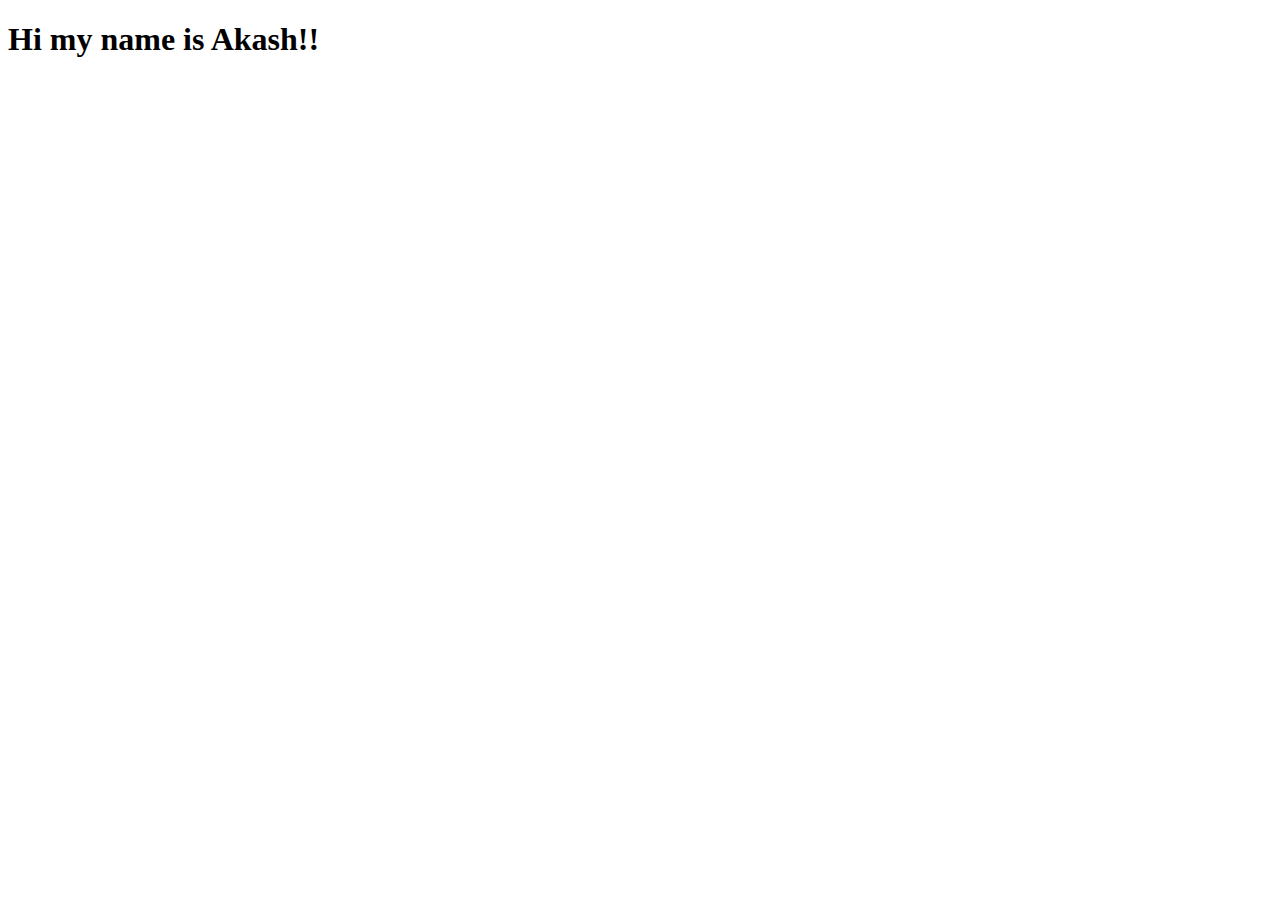
<file: index.html>
<!DOCTYPE html>
<html lang="en">
<head>
    <meta charset="UTF-8">
    <meta http-equiv="X-UA-Compatible" content="IE=edge">
    <meta name="viewport" content="width=device-width, initial-scale=1.0">
    <title>Document</title>
</head>
<body>
    <h1>Hi my name is Akash!!</h1>
</body>
</html>
</file>
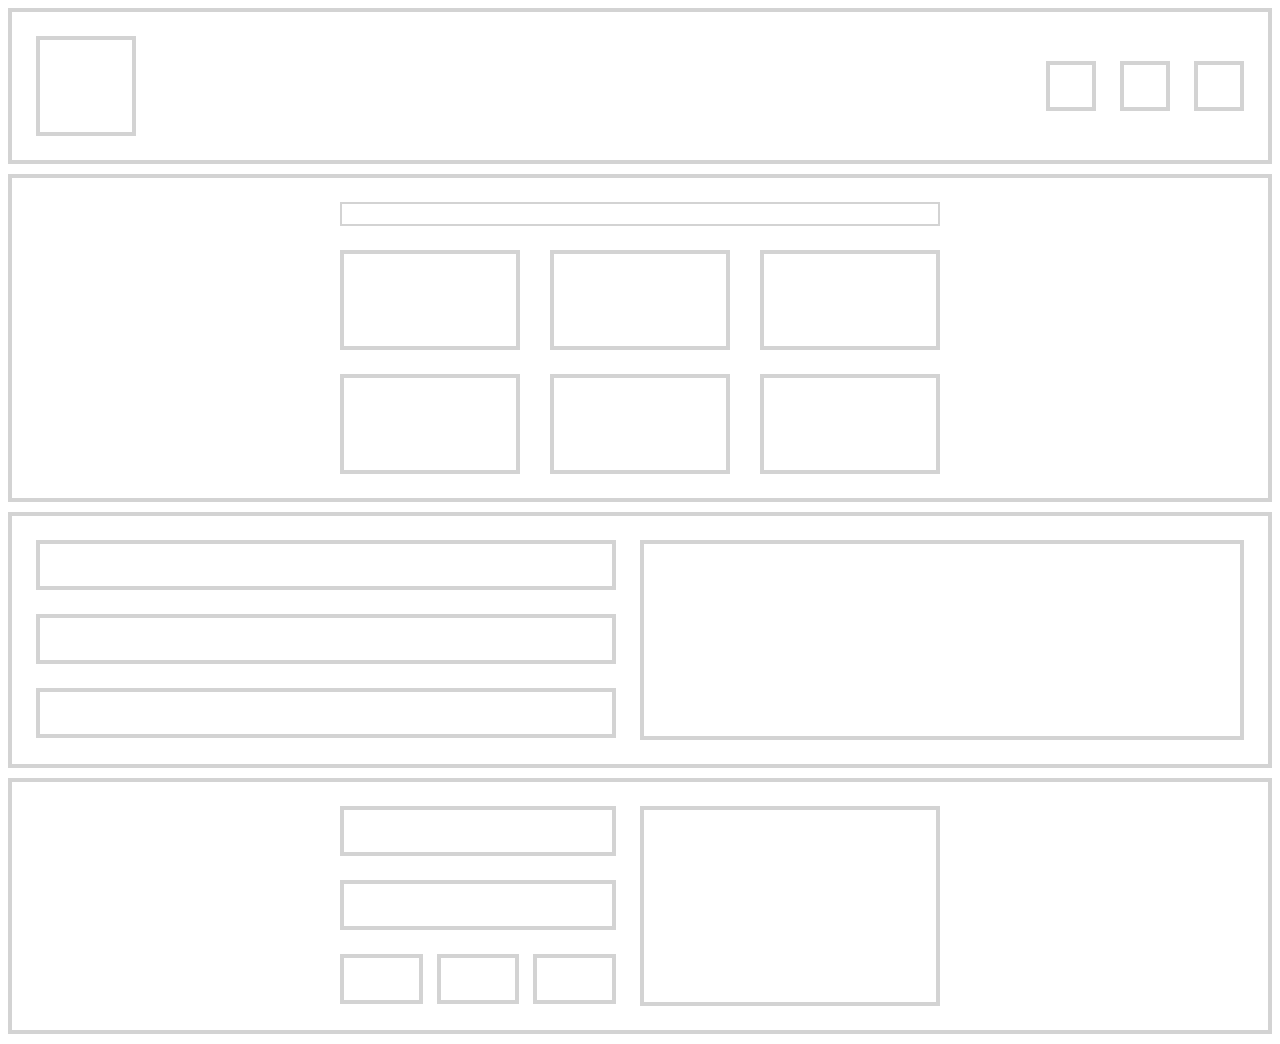
<file: css tutorial/flexbox pt.2/index.html>
<!DOCTYPE html>
<html lang="en">
<head>
    <meta charset="UTF-8">
    <meta http-equiv="X-UA-Compatible" content="IE=edge">
    <meta name="viewport" content="width=device-width, initial-scale=1.0">
    <title>Document</title>
    <link rel="stylesheet" href="./css/styles.css">
</head>
<body>
    <div class="container">
        <div class="box"></div>
        <div class="box-wrapper">
            <div class="box box-small"></div>
            <div class="box box-small"></div>
            <div class="box box-small"></div>
        </div>
    </div>

    <div class="container-2">
        <div class="row">
        <div class="title"></div>
            <div class="box-2-wrapper">
                <div class="box-2"></div>
                <div class="box-2"></div>
                <div class="box-2"></div>
                <div class="box-2"></div>
                <div class="box-2"></div>
                <div class="box-2"></div>
            </div>
        </div>
    </div>

    <div class="container-3">
        <div class="box-wrapper-3">
            <div class="box-3"></div>
            <div class="box-3"></div>
            <div class="box-3"></div>
        </div>
            <div class="box big-box"></div>
    </div>

    <div class="container-3">
        <div class="row-4">
            <div class="box-wrapper-3">
                <div class="box-3"></div>
                <div class="box-3"></div>
                <div class="box-tiny-wrapper">
                    <div class="box box-tiny"></div>
                    <div class="box box-tiny"></div>
                    <div class="box box-tiny"></div>
                </div>
            </div>
            <div class="box big-box"></div>
        </div>
    </div>
</body>
</html>
</file>
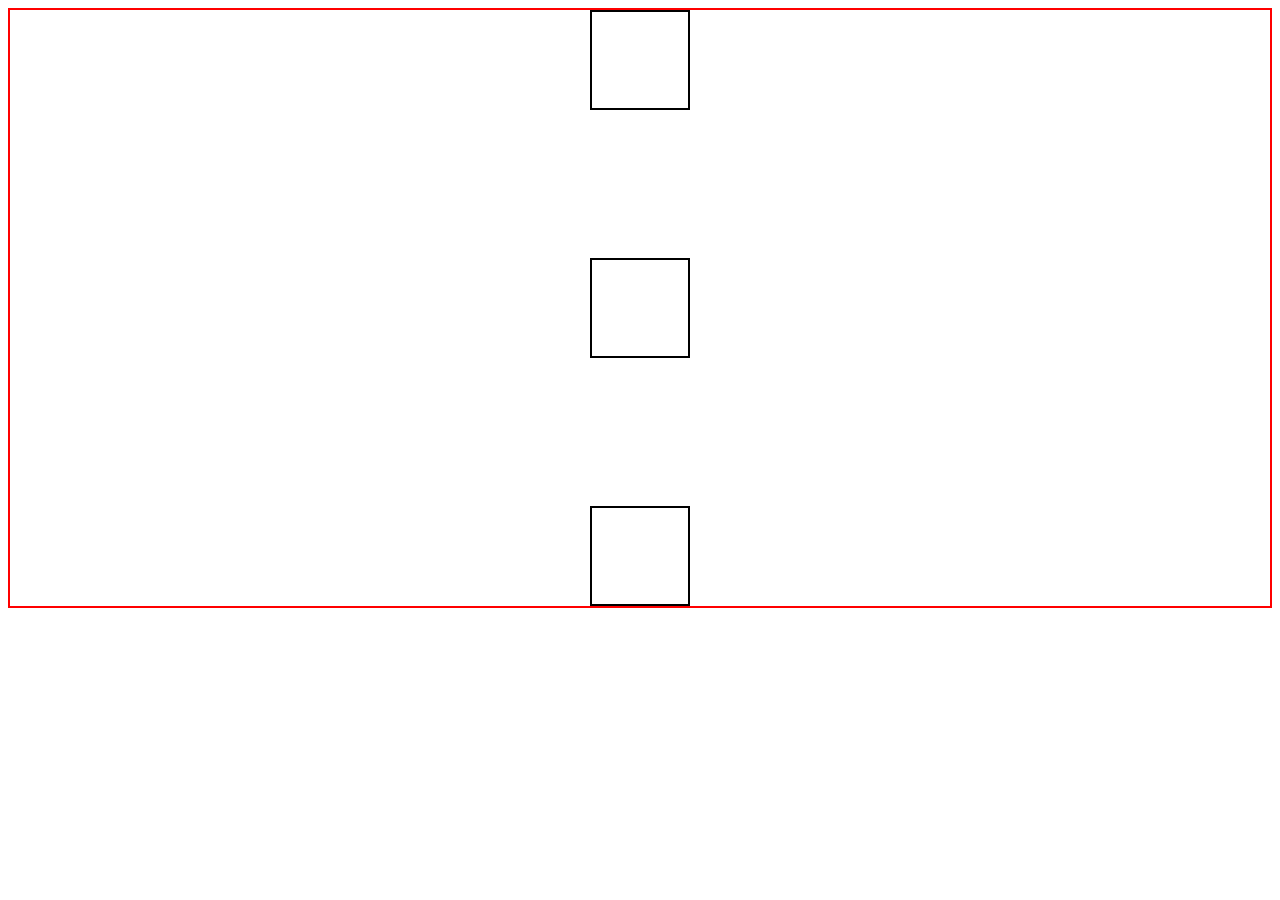
<file: css tutorial/flexbox tutorial/index.html>
<!DOCTYPE html>
<html lang="en">
<head>
    <meta charset="UTF-8">
    <meta http-equiv="X-UA-Compatible" content="IE=edge">
    <meta name="viewport" content="width=device-width, initial-scale=1.0">
    <title>Document</title>
    <link rel="stylesheet" href="css/styles.css">
</head>
<body>
    <div class="container">
        <div class="box"></div>
        <div class="box"></div>
        <div class="box"></div>
    </div>
</body>
</html>
</file>
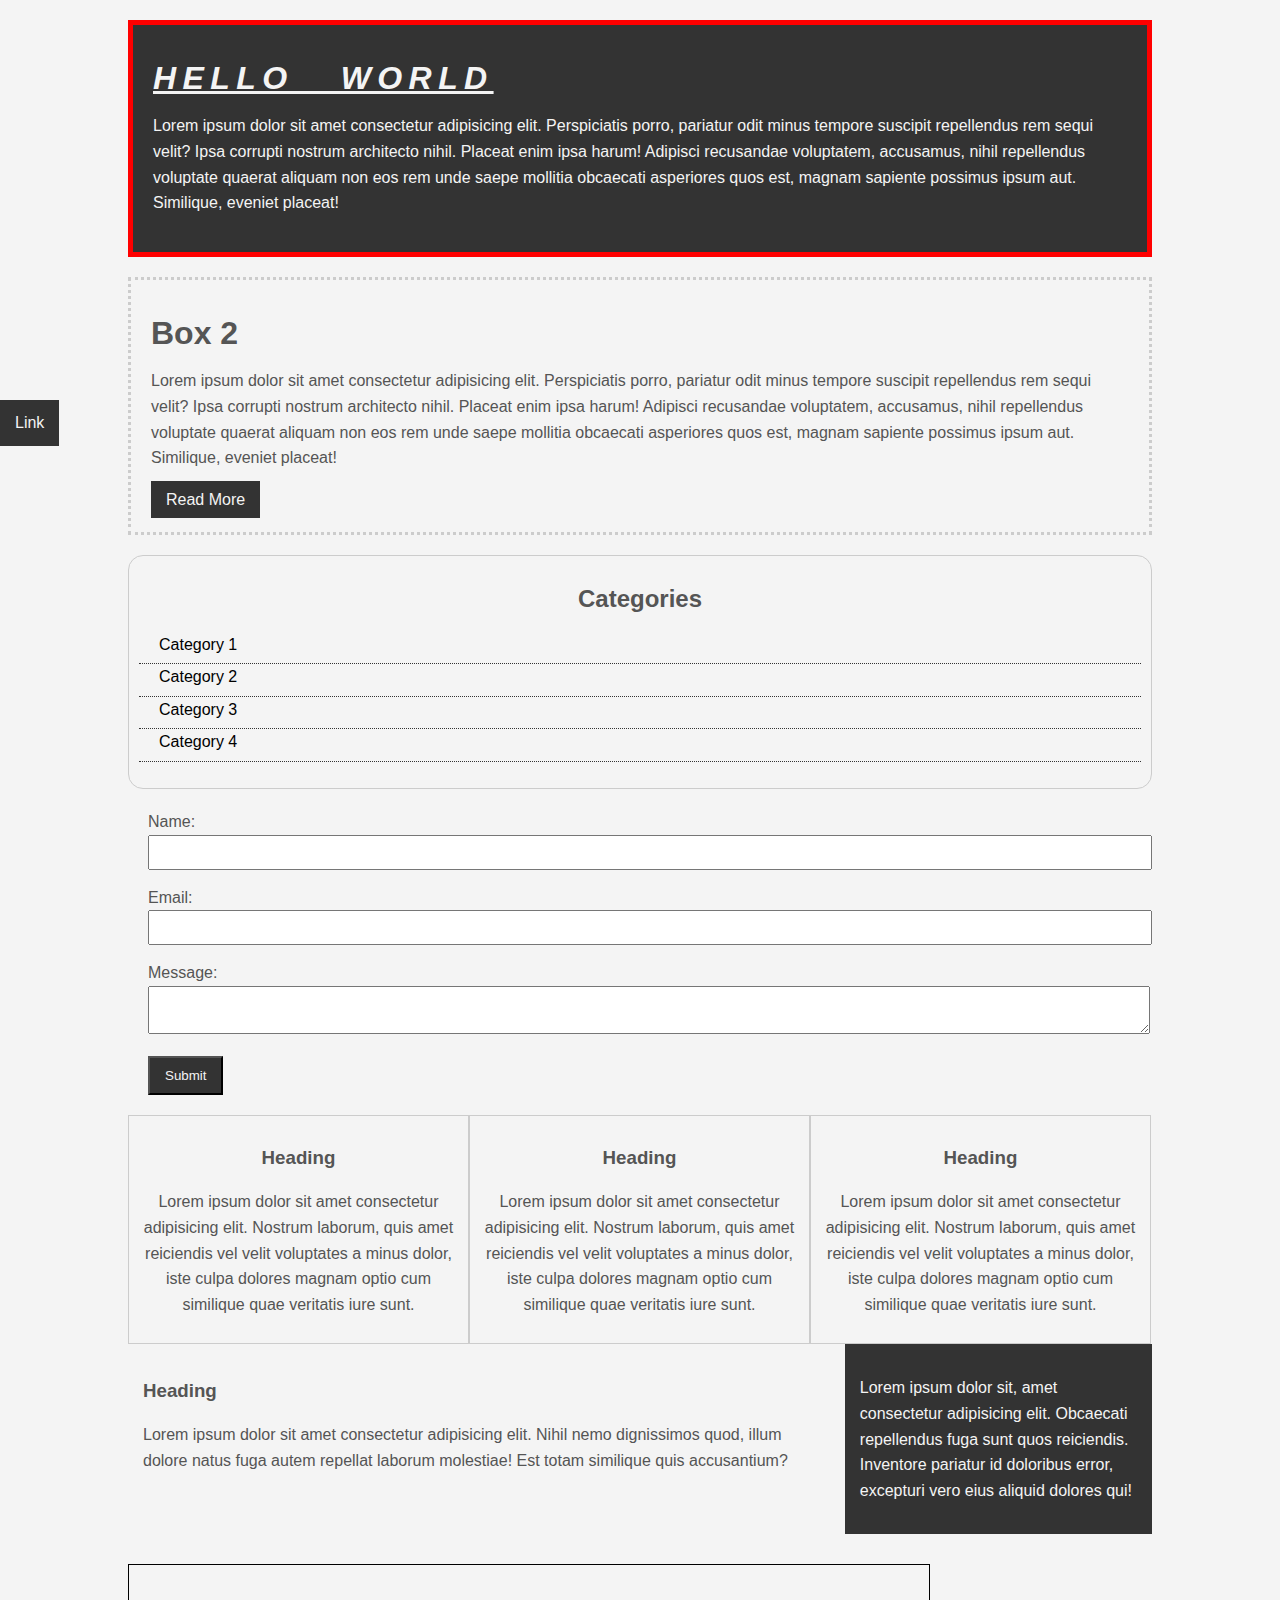
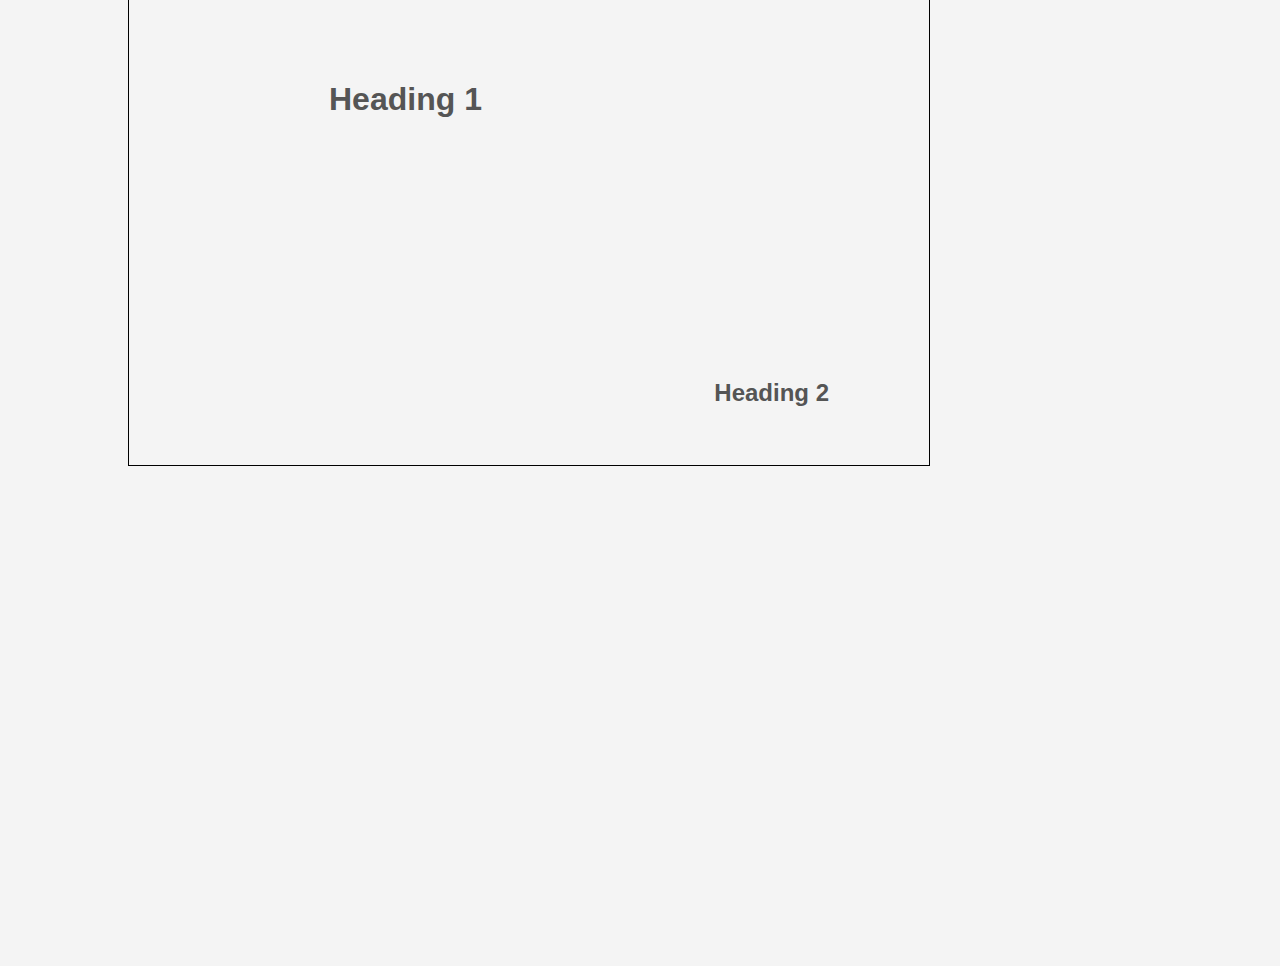
<file: csscrashcourse/csscheatsheet/index.html>
<!DOCTYPE html>
<html lang="en">
<head>
    <meta charset="UTF-8">
    <meta http-equiv="X-UA-Compatible" content="IE=edge">
    <meta name="viewport" content="width=device-width, initial-scale=1.0">
    <title>CSS Cheat Sheet</title>
    <link rel="stylesheet" href="css/styles.css">
</head>
<body>
    <div class="container">

        <div class="box-1">
            <h1>Hello World</h1>
            <p>Lorem ipsum dolor sit amet consectetur adipisicing elit. Perspiciatis porro, pariatur odit minus tempore suscipit repellendus rem sequi velit? Ipsa corrupti nostrum architecto nihil. Placeat enim ipsa harum! Adipisci recusandae voluptatem, accusamus, nihil repellendus voluptate quaerat aliquam non eos rem unde saepe mollitia obcaecati asperiores quos est, magnam sapiente possimus ipsum aut. Similique, eveniet placeat!</p>
        </div>
        <div class="box-2">
            <h1>Box 2</h1>
            <p>Lorem ipsum dolor sit amet consectetur adipisicing elit. Perspiciatis porro, pariatur odit minus tempore suscipit repellendus rem sequi velit? Ipsa corrupti nostrum architecto nihil. Placeat enim ipsa harum! Adipisci recusandae voluptatem, accusamus, nihil repellendus voluptate quaerat aliquam non eos rem unde saepe mollitia obcaecati asperiores quos est, magnam sapiente possimus ipsum aut. Similique, eveniet placeat!</p>
            <a class="button" href="#">Read More</a>
        </div>

        <div class="categories">
            <h2>Categories</h2>
            <ul>
                <li><a href="#">Category 1</a></li>
                <li><a href="#">Category 2</a></li>
                <li><a href="#">Category 3</a></li>
                <li><a href="#">Category 4</a></li>
            </ul>
        </div>

        <form class="my-form">
            <div class="form-group">
                <label>Name: </label>
                <input type="text" name="name">
            </div>
            <div class="form-group">
                <label>Email: </label>
                <input type="text" name="email">
            </div>
            <div class="form-group">
                <label>Message: </label>
                <textarea name="message"></textarea>
            </div>
            <input class="button" type="submit" value="Submit" name="">
        </form>

        <div class="block">
            <h3>Heading</h3>
            <p>Lorem ipsum dolor sit amet consectetur adipisicing elit. Nostrum laborum, quis amet reiciendis vel velit voluptates a minus dolor, iste culpa dolores magnam optio cum similique quae veritatis iure sunt.</p>
        </div>
        <div class="block">
            <h3>Heading</h3>
            <p>Lorem ipsum dolor sit amet consectetur adipisicing elit. Nostrum laborum, quis amet reiciendis vel velit voluptates a minus dolor, iste culpa dolores magnam optio cum similique quae veritatis iure sunt.</p>
        </div>
        <div class="block">
            <h3>Heading</h3>
            <p>Lorem ipsum dolor sit amet consectetur adipisicing elit. Nostrum laborum, quis amet reiciendis vel velit voluptates a minus dolor, iste culpa dolores magnam optio cum similique quae veritatis iure sunt.</p>
        </div>

        <div class="clr"></div>

        <div id="main-block">
            <h3>Heading</h3>
            <p>Lorem ipsum dolor sit amet consectetur adipisicing elit. Nihil nemo dignissimos quod, illum dolore natus fuga autem repellat laborum molestiae! Est totam similique quis accusantium?</p>
        </div>

        <div id="sidebar">
            <p>Lorem ipsum dolor sit, amet consectetur adipisicing elit. Obcaecati repellendus fuga sunt quos reiciendis. Inventore pariatur id doloribus error, excepturi vero eius aliquid dolores qui!</p>
        </div>

        <div class="clr"></div>

        <div class="p-box">
            <h1>Heading 1</h1>
            <h2>Heading 2</h2>
        </div>
    </div><!--container ends-->

    <a class="fix-me button" href="">Link</a>

    <div style="margin-top: 500px;"></div>
    </body>
</html>
</file>
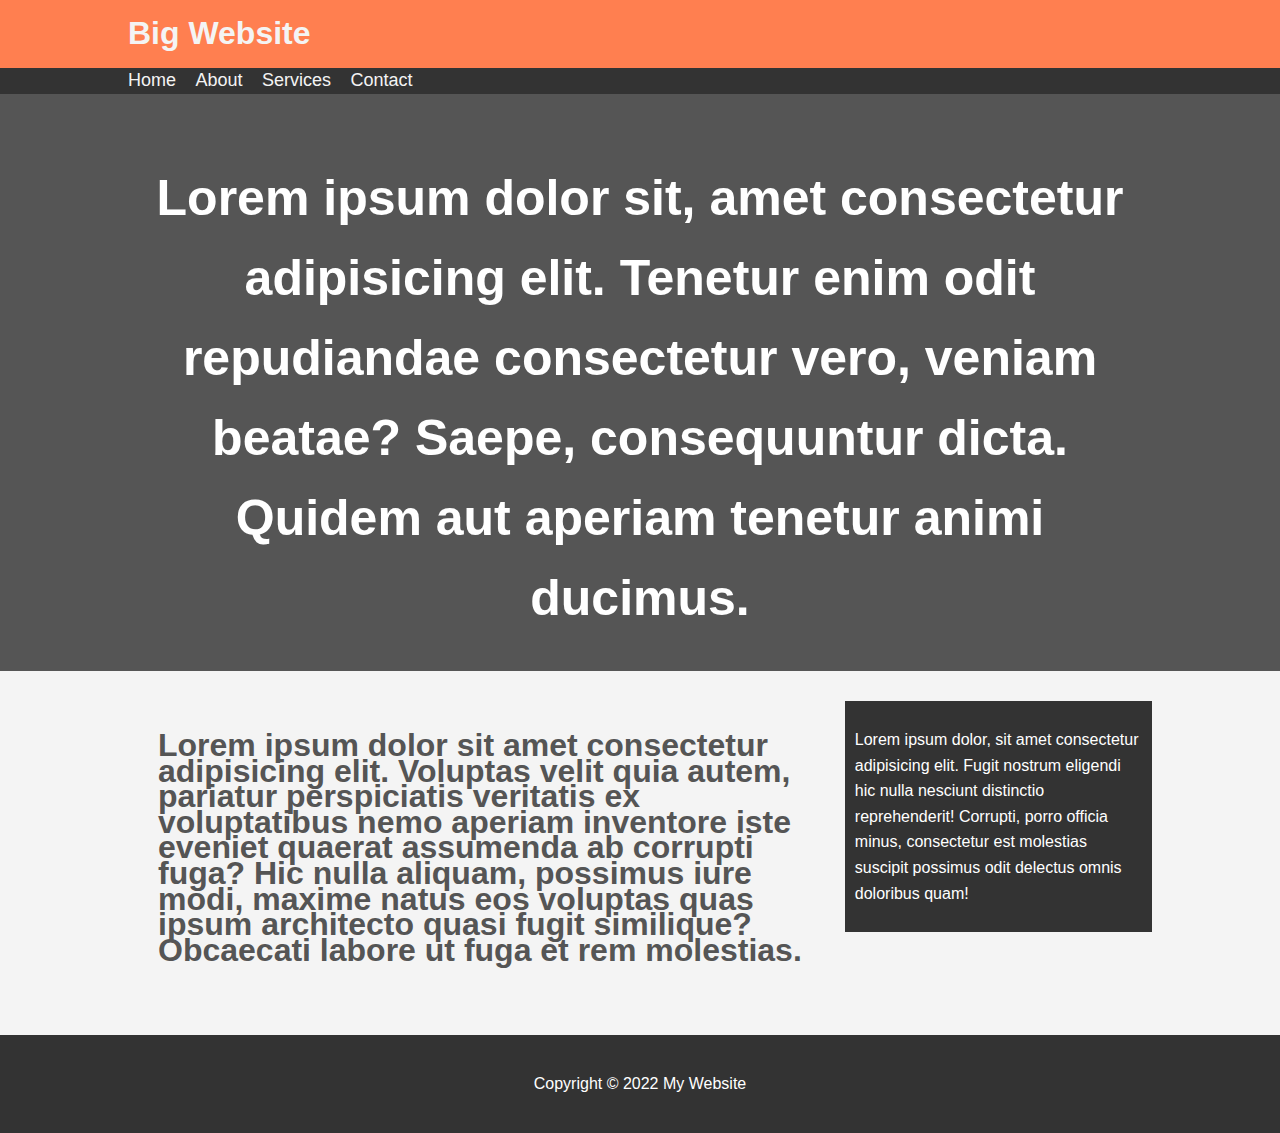
<file: csscrashcourse/website/index.html>
<!DOCTYPE html>
<html lang="en">
<head>
    <meta charset="UTF-8">
    <meta http-equiv="X-UA-Compatible" content="IE=edge">
    <meta name="viewport" content="width=device-width, initial-scale=1.0">
    <link rel="stylesheet" type="text/css" href="css/style.css">
    <title>Document</title>
</head>

<header id="main-header">
    <div class="container">
        <h1>Big Website</h1>
    </div>
</header>
<body>
    <nav id="navbar">
        <div class="container">
            <li><a href="#">Home</a></li>
            <li><a href="#">About</a></li>
            <li><a href="#">Services</a></li>
            <li><a href="#">Contact</a></li>
        </div>
    </nav>

    <section id="showcase">
        <div class="container">
            <h1>
                Lorem ipsum dolor sit, amet consectetur adipisicing elit. Tenetur enim odit repudiandae consectetur vero, veniam beatae? Saepe, consequuntur dicta. Quidem aut aperiam tenetur animi ducimus.
            </h1>
        </div>
    </section>

    <div class="container">
        <section id="main">
            <h1>
                <p>Lorem ipsum dolor sit amet consectetur adipisicing elit. Voluptas velit quia autem, pariatur perspiciatis veritatis ex voluptatibus nemo aperiam inventore iste eveniet quaerat assumenda ab corrupti fuga? Hic nulla aliquam, possimus iure modi, maxime natus eos voluptas quas ipsum architecto quasi fugit similique? Obcaecati labore ut fuga et rem molestias.</p>
            </h1>
        </section>
        <aside id="sidebar">
            <p>Lorem ipsum dolor, sit amet consectetur adipisicing elit. Fugit nostrum eligendi hic nulla nesciunt distinctio reprehenderit! Corrupti, porro officia minus, consectetur est molestias suscipit possimus odit delectus omnis doloribus quam!</p>
        </aside>
    </div>

    <footer id="main-footer">
        <p>Copyright &copy; 2022 My Website</p>
    </footer>
</body>
</html>
</file>
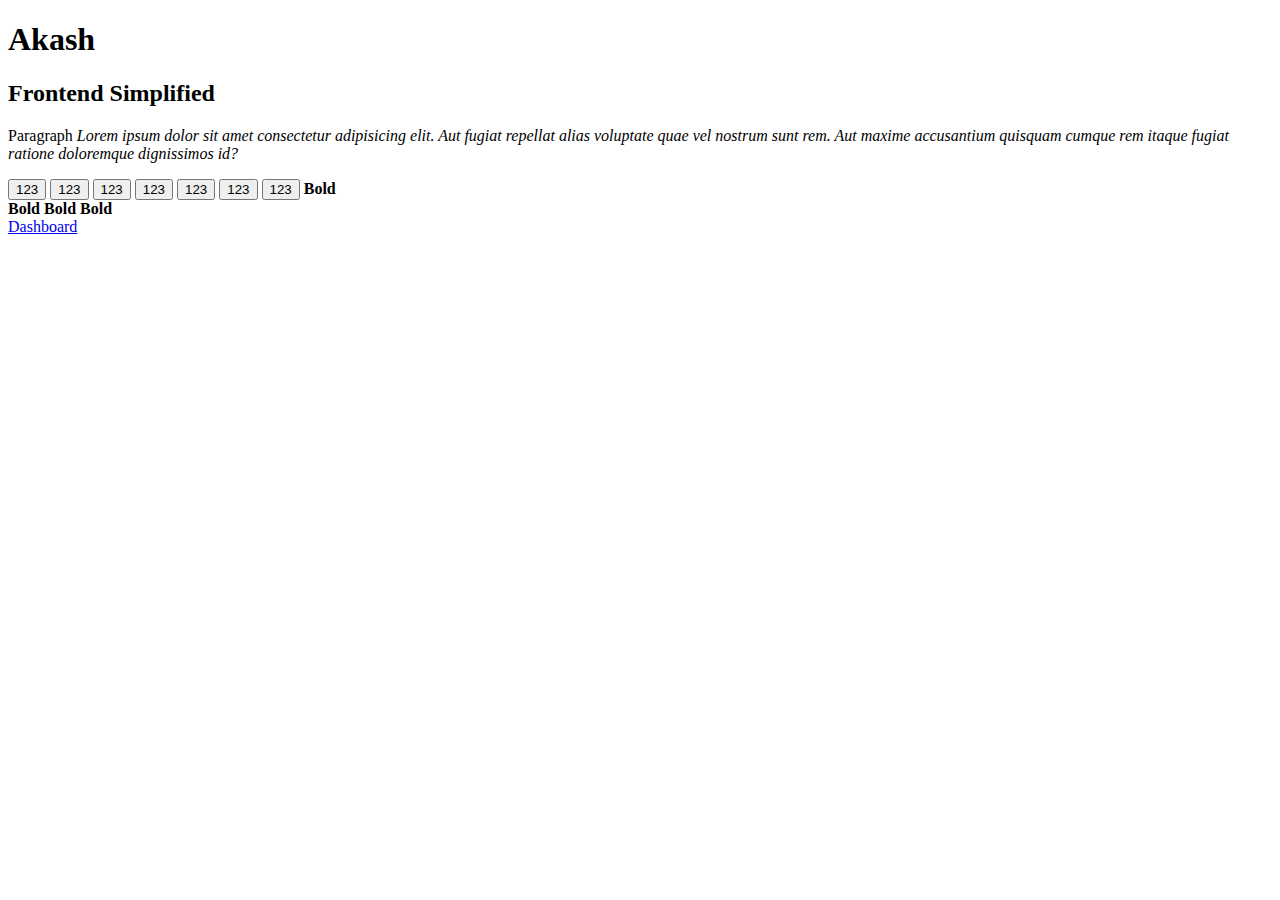
<file: html tutorial/crash course/index.html>
<!DOCTYPE html>
<html lang="en">
<head>
    <meta charset="UTF-8">
    <meta http-equiv="X-UA-Compatible" content="IE=edge">
    <meta name="viewport" content="width=device-width, initial-scale=1.0">
    <title>Document</title>
</head>
<body>
     <h1>Akash</h1>
     <h2>Frontend Simplified</h2>
     <p>Paragraph <i>Lorem ipsum dolor sit amet consectetur adipisicing elit. Aut fugiat repellat alias voluptate quae vel nostrum sunt rem. Aut maxime accusantium quisquam cumque rem itaque fugiat ratione doloremque dignissimos id?</i></p>
     <button>123</button>
     <button>123</button>
     <button>123</button>
     <button>123</button>
     <button>123</button>
     <button>123</button>
     <button>123</button>
     <b>Bold</b>
     <div>
         <b>Bold</b>
         <b>Bold</b>
         <b>Bold</b>
     </div>
     <a href="/html tutorial/crash course/test/dashboard.html" target="_blank">Dashboard</a>
    </body>
</html>
</file>
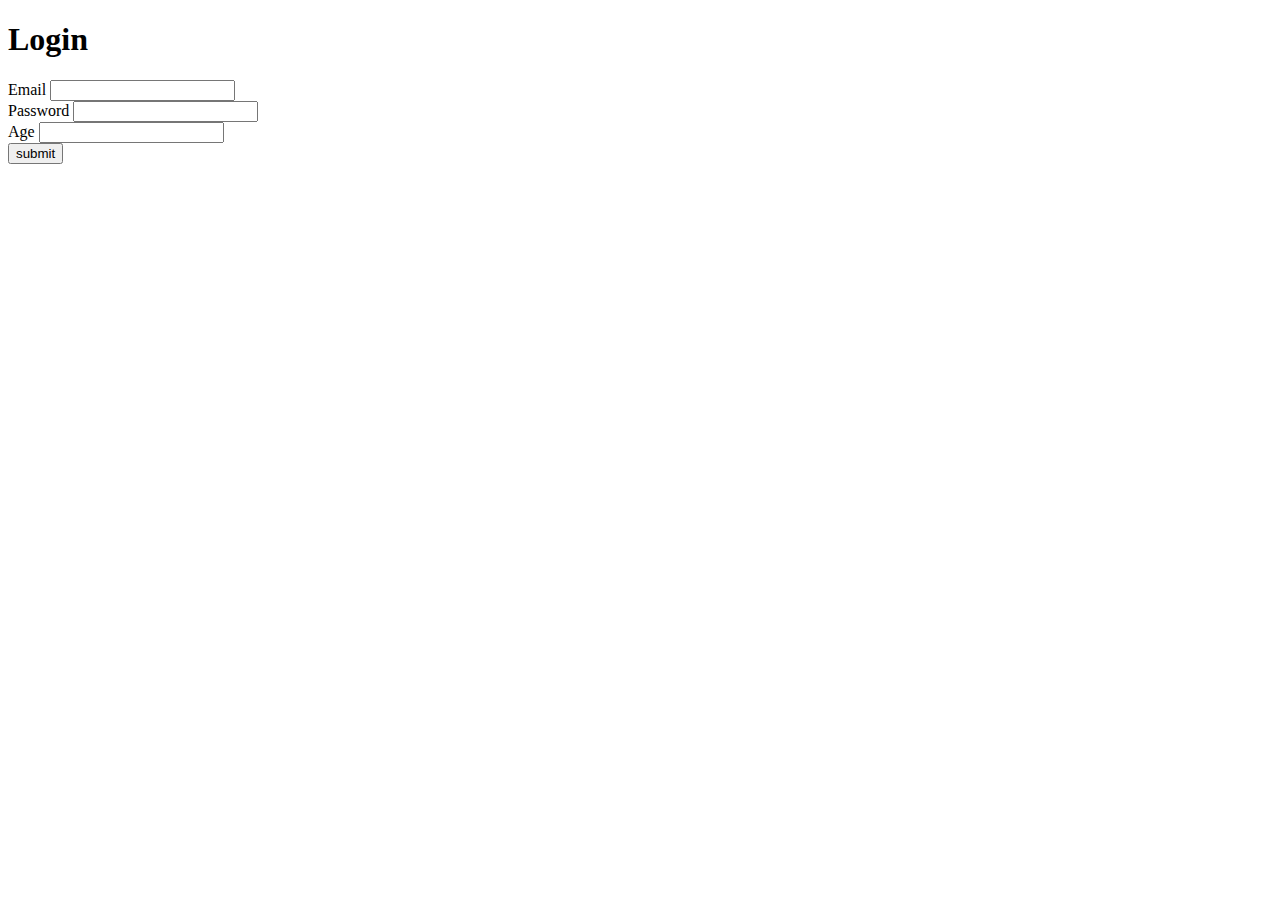
<file: html tutorial/crash course/login.html>
<!DOCTYPE html>
<html lang="en">
<head>
    <meta charset="UTF-8">
    <meta http-equiv="X-UA-Compatible" content="IE=edge">
    <meta name="viewport" content="width=device-width, initial-scale=1.0">
    <title>Document</title>
</head>
<body>
    <h1>Login</h1>
    <form>
        <div>
            <label>Email</label>
            <input type="email" />
        </div>
        <div>
            <label>Password</label>
            <input type="password" />
        </div>
        <div>
            <label>Age</label>
            <input type="number" />
        </div>
        <button>submit</button>
    </form>
</body>
</html>
</file>
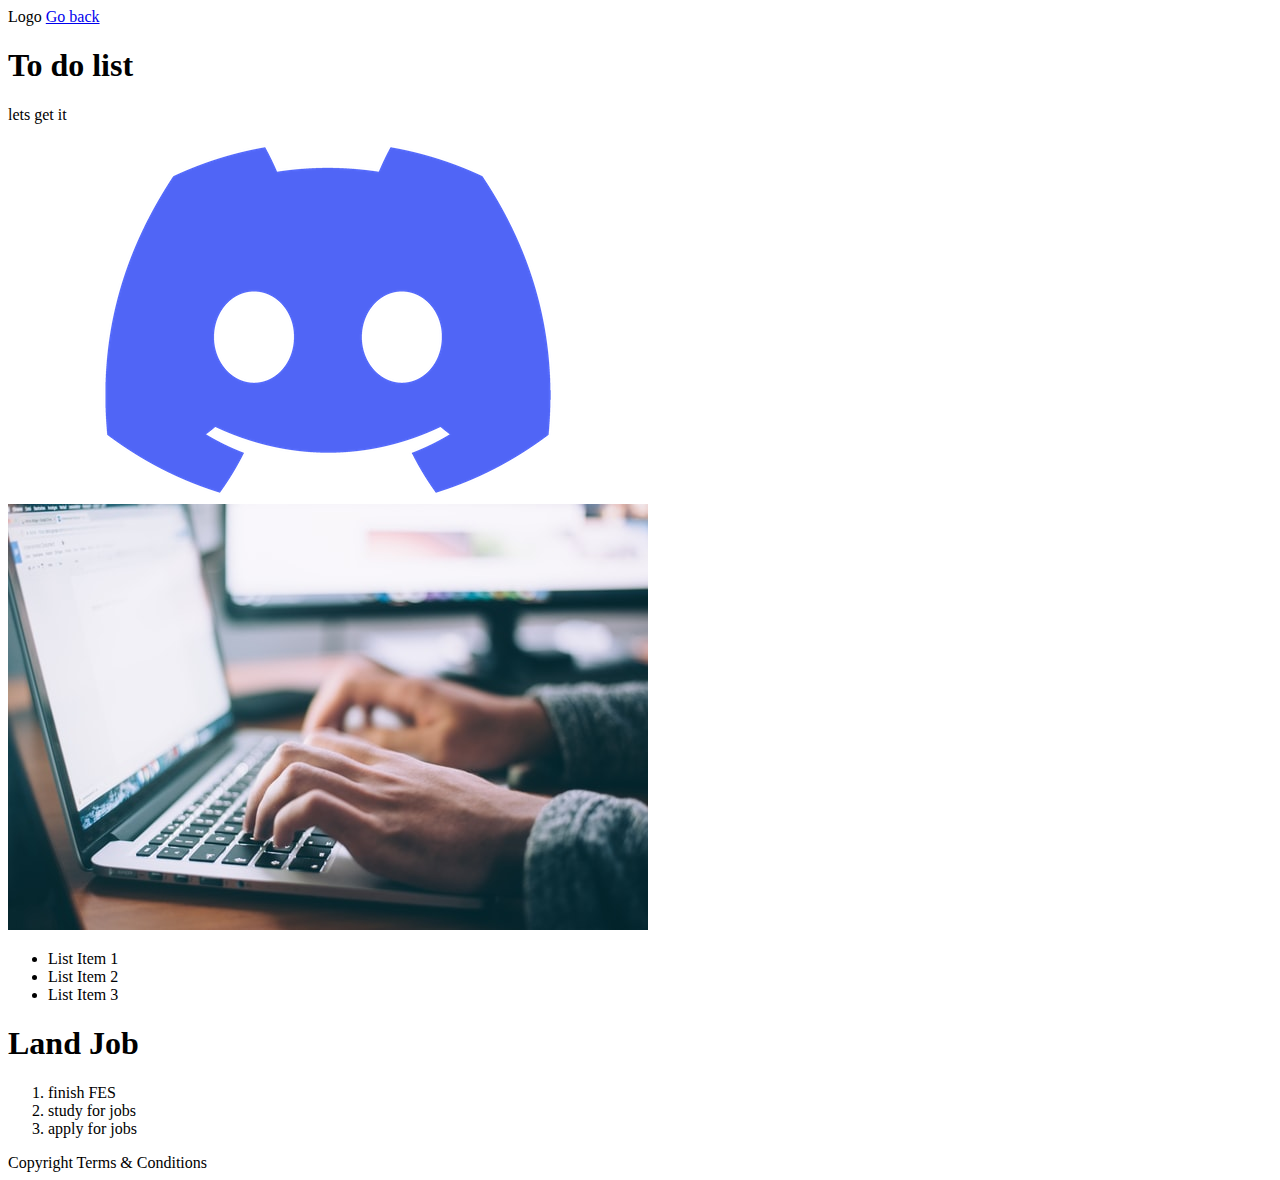
<file: html tutorial/crash course/test/dashboard.html>
<!DOCTYPE html>
<html lang="en">
<head>
    <meta charset="UTF-8">
    <meta http-equiv="X-UA-Compatible" content="IE=edge">
    <meta name="viewport" content="width=device-width, initial-scale=1.0">
    <title>Document</title>
</head>

<body>
    <nav>
        Logo
        <a href="/html tutorial/crash course/index.html">Go back</a>
    </nav>
    <main>
        <section>
            <h1>To do list</h1>
            <p>lets get it</p>
            <img src="../assets/dashboard/discord.png" alt="">
            <img src="./about.jpg" alt="">
            <ul>
                <li>List Item 1</li>
                <li>List Item 2</li>
                <li>List Item 3</li>
            </ul>
        </section>
        <section>
            <h1>Land Job</h1>
            <ol>
                <li>finish FES</li>
                <li>study for jobs</li>
                <li>apply for jobs</li>
            </ol>
        </section>
    </main>
    <footer>
        Copyright Terms & Conditions
    </footer>
</body>
</html>
</file>
<file: css tutorial/flexbox pt.2/css/styles.css>
*{
    box-sizing: border-box;
}

.box{
    border: 4px solid lightgray;
    width: 100px;
    height: 100px;
}

.box-small{
    width: 50px;
    height: 50px;
    margin-left: 24px;
}

.box-wrapper{
    display: flex;
    align-items: center;
}


.container{
    border: 4px solid lightgray;
    display: flex;
    justify-content: space-between;
    padding: 24px;
    margin-bottom: 10px;
}

.container-2{
    border: 4px solid lightgray;
    padding: 24px 24px 0px 24px;
    margin-bottom: 10px;
    display: flex;
    justify-content: center;
}

.row{
    width: 100%;
    max-width: 600px;
}

.title{
    border: 2px solid lightgray;
    width: 100%;
    height: 24px;
    margin-bottom: 24px;
}

.box-2{
    border: 4px solid lightgray;
    width: 30%;
    height: 100px;
    margin-bottom: 24px;
}

.box-2-wrapper{
    display: flex;
    flex-wrap: wrap;
    justify-content: space-between;
}

.container-3{
    border: 4px solid lightgray;
    padding: 24px 24px 0px 24px;
    margin-bottom: 10px;
    display: flex;
}

.big-box{
    width: 50%;
    margin-bottom: 24px;
    height: 200px;
}

.box-3{
    border: 4px solid lightgray;
    height: 50px;
    margin-bottom: 24px;
}

.box-wrapper-3{
    width: 50%;
    padding-right: 24px;
}

.box-tiny-wrapper{
    width: 100%;
    display: flex;
    justify-content: space-between;
}
.box-tiny{
    width: 30%;
    height: 50px;
}

.row-4{
    width: 100%;
    max-width: 600px;
    margin: 0 auto;
    display: flex;
}
</file>
<file: css tutorial/flexbox tutorial/css/styles.css>
*{
    box-sizing: border-box;
}

.container{
    width: 100%;
    height: 600px;
    border: 2px solid red;
    display: flex;
    flex-direction: column;
    align-items: center;
    justify-content: space-between;
}

.box{
    width: 100px;
    height: 100px;
    border: 2px solid black;
}
</file>
<file: csscrashcourse/csscheatsheet/css/styles.css>
/*
*{
    margin: 0;
    padding: 0;
}
*/

body{
    background-color: #f4f4f4;
    color: #555;

    font-family: Arial, Helvetica, sans-serif;
    font-size: 16px;
    font-weight: normal;
    /*above and below are same*/
    font: normal Arial, Helvetica, sans-serif;

    line-height: 1.6em;
    margin: 0;
}

a{
    text-decoration: none;
    color: #000;
}

a:hover{
    color: red;
}

a:active{
    color: green;
}

.container{
    width: 80%;
    margin: auto;
}

.button{
    background-color: #333;
    color: #f4f4f4;
    padding: 10px 15px;
}

.button:hover{
    background: red;
    color: white;
}

.clr{
    clear: both;
}
.box-1{
    background-color: #333;
    color: #f4f4f4;

    border-right: 5px red solid;
    border-left: 5px red solid;
    border-top: 5px red solid;
    border-bottom: 5px red solid;
    /*above and below are same*/
    border: 5px red solid;

    padding: 20px;
    margin: 20px 0;
}

.box-1 h1{
    font-family: 'Segoe UI', Tahoma, Geneva, Verdana, sans-serif;
    font-weight: 800;
    font-style: italic;
    text-decoration: underline;
    text-transform: uppercase;
    letter-spacing: 0.2em;
    word-spacing: 1em;
}

.box-2{
    border: 3px dotted #ccc;
    padding: 20px;
    margin: 20px 0;
}

.categories{
    border: 1px #ccc solid;
    padding: 10px;
    border-radius: 15px;
}

.categories h2{
    text-align: center;
}

.categories ul{
    padding: 0;
    list-style: square;
    list-style: none;

}

.categories li{
    padding-bottom: 6px;
    padding-left: 20px;
    border-bottom: dotted 1px #333;
}

.my-form{
    padding: 20px;
}

.my-form .form-group{
    padding-bottom: 15px;
}

.my-form label{
    display: block;
}

.my-form input[type="text"], .my-form textarea{
    padding: 8px;
    width: 100%;
}

.block{
    float: left;
    width: 33.3%;
    border: 1px solid #ccc;
    padding: 10px;
    box-sizing: border-box;
    text-align: center;
}

#main-block{
    float: left;
    width: 70%;
    padding: 15px;
    box-sizing: border-box;
}

#sidebar{
    float: right;
    width: 30%;
    background-color: #333;
    color: #f4f4f4;
    padding: 15px;
    box-sizing: border-box;
}

.p-box{
    width: 800px;
    height: 500px;
    border: 1px solid #000;
    margin-top: 30px;
    position: relative;
}

.p-box h1{
    position: absolute;
    top: 100px;
    left: 200px;
}

.p-box h2{
    position: absolute;
    bottom: 40px;
    right: 100px;
}

.fix-me{
    position: fixed;
    top: 400px;
}
</file>
<file: csscrashcourse/website/css/style.css>
body{
    background-color: #f4f4f4;
    color: #555;
    font-family: Arial, Helvetica, sans-serif;
    font-size: 16px;
    line-height: 1.6em;
    margin: 0;
}

.container{
    width: 80%;
    margin: auto;
    overflow: hidden;
}

#main-header{
    background-color: coral;
    color: #f4f4f4;
}

#navbar{
    background-color: #333;
    color: #f4f4f4;
}

#navbar ul{
    padding: 0;
    list-style: none;
}

#navbar li{
    display: inline;
}

#navbar a{
    color: #f4f4f4;
    text-decoration: none;
    font-size: 18px;
    padding-right: 15px;
}

#showcase{
    background-color: #555;
    min-height: 300px;
    margin-bottom: 30px;
    text-align: center;
}

#showcase h1{
    color: #fff;
    font-size: 50px;
    line-height: 1.6em;
    padding-top: 30px;
}

#main{
    float: left;
    width: 70%;
    padding: 0 30px;
    box-sizing: border-box;
}

#sidebar{
    float: right;
    width: 30%;
    background: #333;
    color: #fff;
    padding: 10px;
    box-sizing: border-box;
}

#main-footer{
    background: #333;
    color: #fff;
    text-align: center;
    padding: 20px;
    margin-top: 40px;
}

@media(max-width:600px){
    #main{
        width: 100%;
        float: none;
    }

    #sidebar{
        width: 100%;
        float: none;
    }
}
</file>
